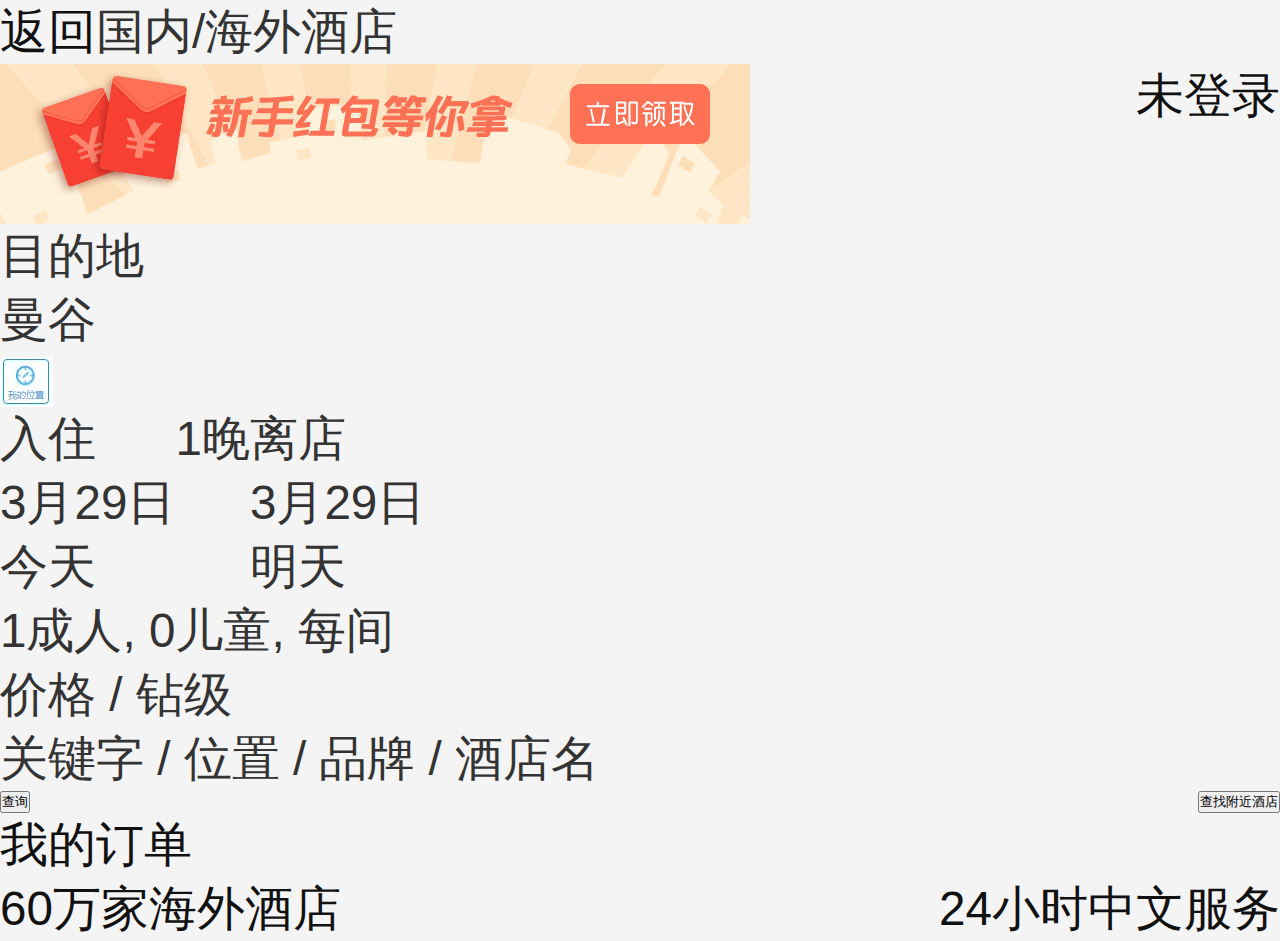
<file: hotel.html>
<!DOCTYPE html>
<html>
	<head>
		<meta charset="utf-8" />
		<meta name="viewport" content="width=device-width,initial-scale=1,minimum-scale=1,maximum-scale=1,user-scalable=no" />
		
		<title>酒店预订</title>
		<link rel="stylesheet" href="css/common.css" />
		<link rel="stylesheet" href="css/hotel.less" />
		<link rel="stylesheet" href="//at.alicdn.com/t/font_sgmr7sagepeng66r.css" />
		
		<script src="rem-init.js"></script> 
	</head>
	<body>
		
		<div class="header">
			<a href="#" class="pull-left">返回</a>
			<div>国内/海外酒店</div>
			<a href="#" class="pull-right">未登录</a>
		</div>
		<div class="main">
			<img src="images/hotel-hb.jpg"/>
			<ul class="list">
				<li class="loc">
					<p class="light">目的地</p>
					<p class="bigger">曼谷</p>
					<div class="location"><a href="#"><img src="images/book_03.jpg"/></a></div>
				</li>
				<li class="date clearfix">
					<div class="pull-left">
						<p class="light">入住</p>
						<p class="bigger">3月29日</p><span class="light">今天</span>
					</div>
					<span class="pull-left one-light light">1晚</span>
					<div class="pull-left">
						
						<p class="light">离店</p>
						<p class="bigger">3月29日</p><span class="light">明天</span>
					</div>
				</li>
				<li class="common">
					<p>1成人, 0儿童, 每间</p>
				</li>
				<li class="common">
					<p>价格 / 钻级</p>
				</li>
				<li class="common">
					<p>关键字 / 位置 / 品牌 / 酒店名</p>
				</li>
				<li class="clearfix common">
					<button type="button" class="search pull-left" >查询</button>
					<button type="button" class="find-hotel pull-right">查找附近酒店</button>
				</li>
				
			</ul>
			<div class="my-order">
				<a href="">我的订单</a>
			</div>
		</div>
		<div class="footer">
			<a href="#" class="light pull-left">60万家海外酒店</a>
			<a href="#" class="light pull-right">24小时中文服务</a>
		</div>
		
	</body>
</html>
</file>
<file: css/common.css>
*{
    margin: 0;
    padding: 0;
    box-sizing: border-box;
    -webkit-box-sizing: border-box;
    -ms-box-sizing: border-box;
    -moz-box-sizing: border-box;
    -o-box-sizing: border-box;
}
h1,h2,h3,h4,h5,h6{font-style: normal;font-weight: normal;}
ul,li,dl,dd,dt,ol,li{list-style: none;}
html,body {
	width: 100%;height: 100%;
	background-color:#f4f4f4 ;
	color:#333;
	font-size: 0.7rem;
	font-family: "Helvetica Neue", Helvetica, Arial, "Microsoft Yahei UI", "Microsoft Yahei", Simhei, "\5B8B\4F53", simsun, sans-serif;
}
input{
	outline: none;
	border: none;
}
textarea{resize: none;}
img{border: none;}
i{font-style: normal;}
input[type=button], input[type=submit] {
	-webkit-appearance: none;
	cursor: pointer;
	border: none;
	font-family: "microsoft yahei";
}
input::-webkit-outer-spin-button,
input::-webkit-inner-spin-button{
    -webkit-appearance: none !important;
    margin: 0; 
}
input[type="number"]{-moz-appearance:textfield;}
a,textarea{ text-decoration: none !important;text-decoration:none;cursor: pointer;-webkit-tap-highlight-color: rgba(0,0,0,0);-webkit-tap-highlight-color:transparent;outline:none; color: #111; }

.clearfix:after { content: ''; display: block; height: 0; clear: both; }
.pull-right { float: right !important;}
.pull-left { float: left !important;}

img {
	vertical-align: bottom;	
}
</file>
